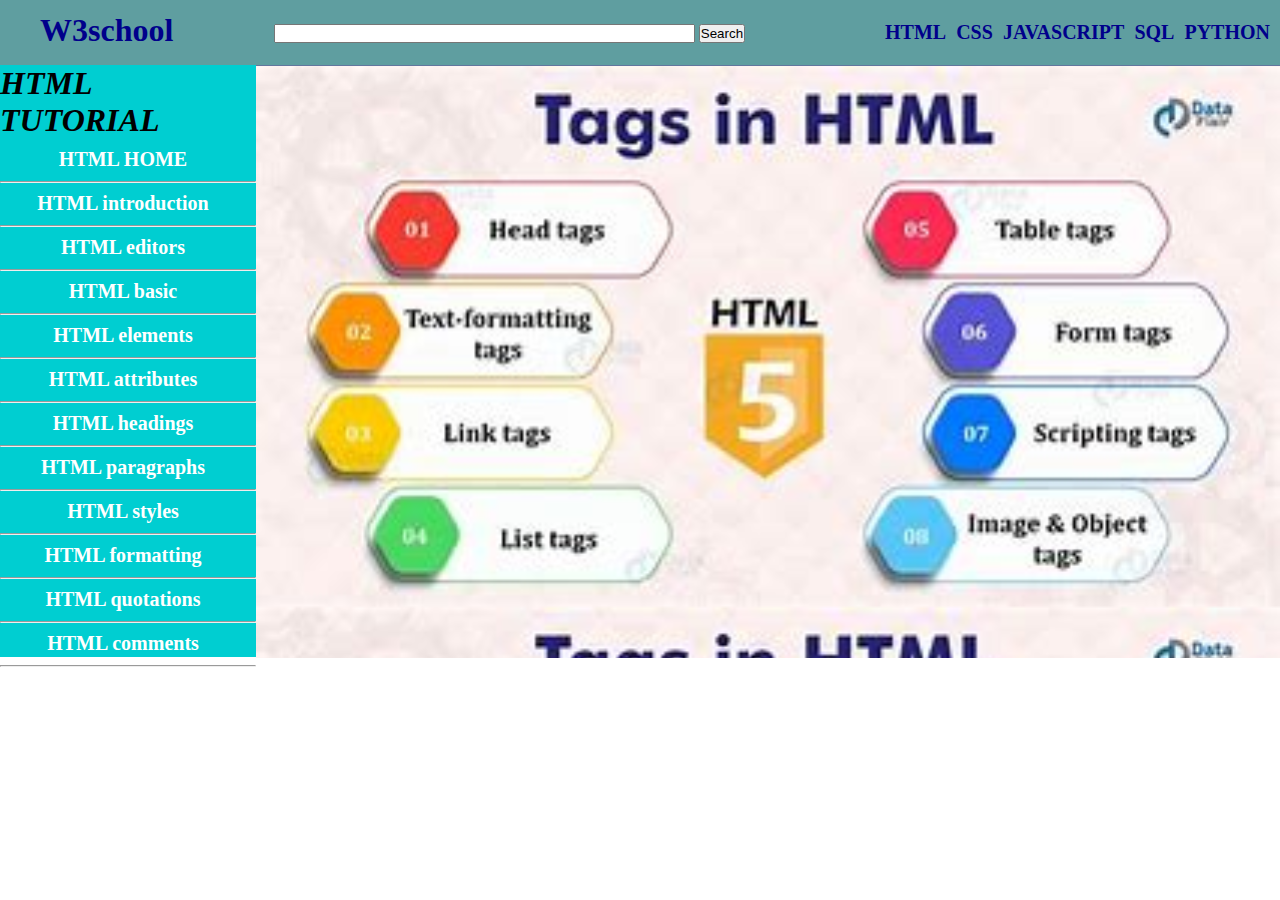
<file: index.html>
<!DOCTYPE html>
<html lang="en">
    <head>
        <title>W3school</title>
        <link rel="stylesheet" href="STYLE.CSS" class="href">
    </head>
    <body>

<div class="header1">
  <h1>W3school</h1>

    <ul>
        
        <li>  <form action="" style="diaplay:flex;">
            <input type="search" size="50">
            <input type="submit"  value="Search" style="margin-right: 140px;">
        </form>
        </li>
        <li class="HTML"><a href="">HTML</a></li>
        <li class="CSS"  ><a href="">CSS</a> </li>
        <li class="JAVASCRIPT"><a href="">JAVASCRIPT</a></li>
        <li class="SQL"><a href="">SQL</a></li>
        <li class="PYTHON"><a href="">PYTHON</a></li>
       
    </ul>
</div>

<div  class="banner">

    <div class="left-banner">
        <h1>HTML TUTORIAL </h1>
        <ul>
            <li class="HTML HOME"><a href="">HTML HOME</a></li><hr>
            <li class="HTML introduction"><a href="">HTML introduction</a></li><hr>
            <li class="HTML editors"><a href="">HTML editors</a></li><hr>
            <li class="HTML basic"><a href="">HTML basic</a></li><hr>
            <li class="HTML elements"><a href="">HTML elements</a></li><hr>
            <li class="HTML attributes"><a href="">HTML attributes</a></li><hr>
            <li class="HTML headings"><a href="">HTML headings</a></li><hr>
            <li class="HTML paragraphs"><a href="">HTML paragraphs</a></li><hr>
            <li class="HTML styles"><a href="">HTML styles</a></li><hr>
            <li class="HTML formatting"><a href="">HTML formatting</a></li><hr>
            <li class="HTML quotations"><a href="">HTML quotations</a></li><hr>
            <li class="HTML comments"><a href="">HTML comments</a></li><hr>
        </ul>
    </div>


<div class="right-banner">
    
</div>
</div>









    </body>
</html>
</file>
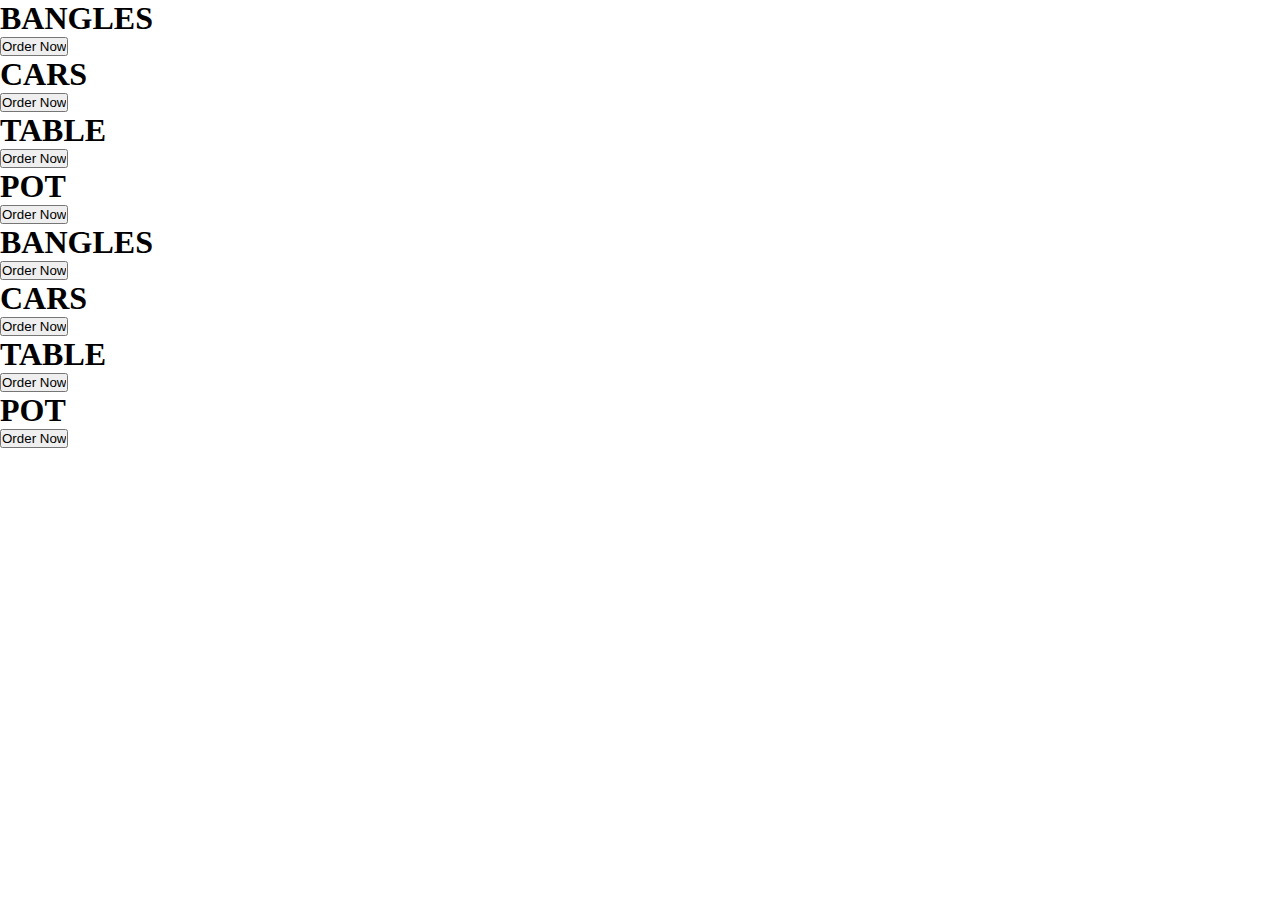
<file: cards.html>
<!DOCTYPE html>
<html>
    <head>
        <title>Document</title>
        <link rel="stylesheet" href="css.css" class="href">
    </head>

        <body>
            <div class="div1">
                <h1>BANGLES</h1>
                <!-- <a href="bangles.jpg" style="background-color:chocolate;"></a>                   -->
                <!-- <button class="btn-order">Order Now</button> -->
                <input type="button" value="Order Now">
            </div>

            <div class="div2">
                <h1>CARS</h1>
      
        <input type="button" value="Order Now">
      
               
            </div>

            <div class="div3">
                <h1>TABLE</h1>
                <input type="button" value="Order Now">
      
             
            </div>

<div class="div4">
    <h1>POT</h1>
    <input type="button" value="Order Now">
</div>

<div class="div5">
    <h1>BANGLES</h1>
    <input type="button" value="Order Now">
</div>

<div class="div6">
    <h1>CARS</h1>

<input type="button" value="Order Now">
   
</div>

<div class="div7">
    <h1>TABLE</h1>
    <input type="button" value="Order Now">

 
</div>

<div class="div8">
<h1>POT</h1>
<input type="button" value="Order Now">
</div>











        </body>
    
</html>
</file>
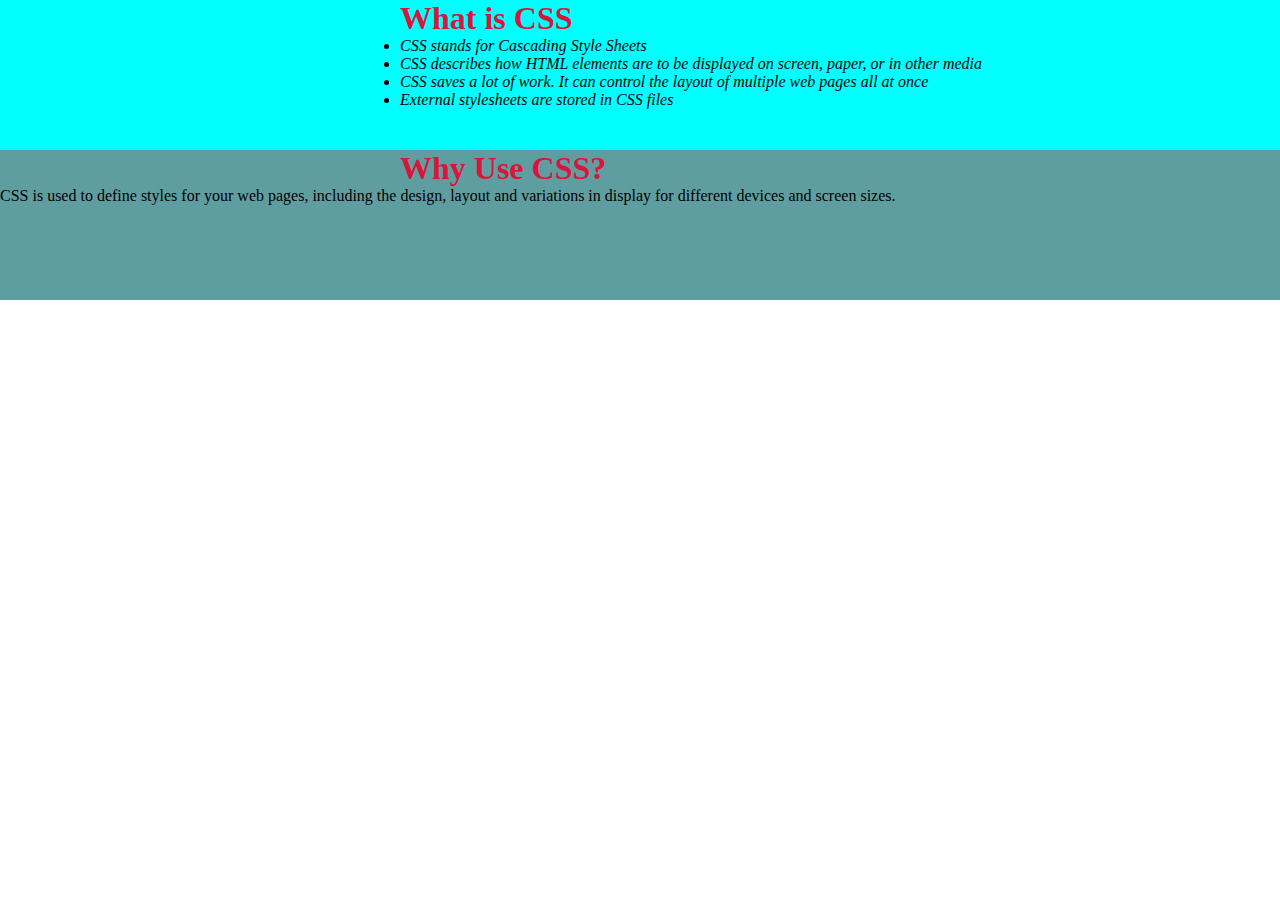
<file: css.html>
<!DOCTYPE html>
<html>
    <head><title>css</title>
        <link rel="stylesheet" href="css.css" class="href">
        
    </head>
    <body>
    <div class="header1">
        <h1>What is CSS</h1>
<p>
    <ul>
        <li>CSS stands for Cascading Style Sheets</li>

    <li> CSS describes how HTML elements are to be displayed on screen, paper, or in other media</li>
    <li> CSS saves a lot of work. It can control the layout of multiple web pages all at once</li>
    <li> External stylesheets are stored in CSS files</li>
    </ul>
</p>

</div>

<div class="medium">
  
   <h1> Why Use CSS?</h1>
      <p>  CSS is used to define styles for your web pages, 
        including the design, layout and variations in display for different devices and screen sizes.</p>
</div>

    </body>
</html>
</file>
<file: STYLE.CSS>
*{
    padding: 0;
    margin: 0;
}


.header1{
background-color: cadetblue;
color: darkblue;
width: 100%;
height: 65px;
}

.header1 >h1{
    line-height: 60px;
    margin-left: 40px;
    float: left;
    
}
.header1 >ul{

list-style-type: none;
display: flex;
line-height: 65px;
float: right;
}
.HTML{
    margin-right: 10PX;
}

.CSS{
    margin-right: 10PX;
}

.JAVASCRIPT{
    margin-right: 10PX;
}

.SQL{
    margin-right: 10PX;
}

.PYTHON{
    margin-right: 10PX;
}


    a{
        color:inherit;
        text-decoration:none;
        font-size:20px;
        font-weight:bold;
    }

    .banner{
        width:100%;
        height:592px;
        background-color:rgb(98, 119, 158);
    }

    .left-banner{
        width:20%;
        height:592px;
        background-color:darkturquoise;
        color:white;
        float:left;
    }
.left-banner>h1{
    color: black;
    font-style: oblique;
}





    .left-banner>ul>li{
        text-align: center;
        line-height: 40px;
    }

    .right-banner{

      width: 80%;  
      height:592px;
      background-image: url('html.jpg');
      background-size: contain;
      float:left

    }
</file>
<file: css.css>
*{
    margin: 0;
    padding: 0;
}

.header1{
    background-color: aqua;
    color: black;
    height: 150px;
}

.header1>h1{

color: crimson;
margin-left: 400px;
font-size: xx-large;

}
.header1>ul{
    font-style: oblique;
    margin-left: 400px;
}
.medium {
    background-color: cadetblue;
    color: black;
    height: 150px;
}
.medium>h1{
    margin-left: 400px;
    color: crimson;
    font-size: xx-large;
}
</file>
